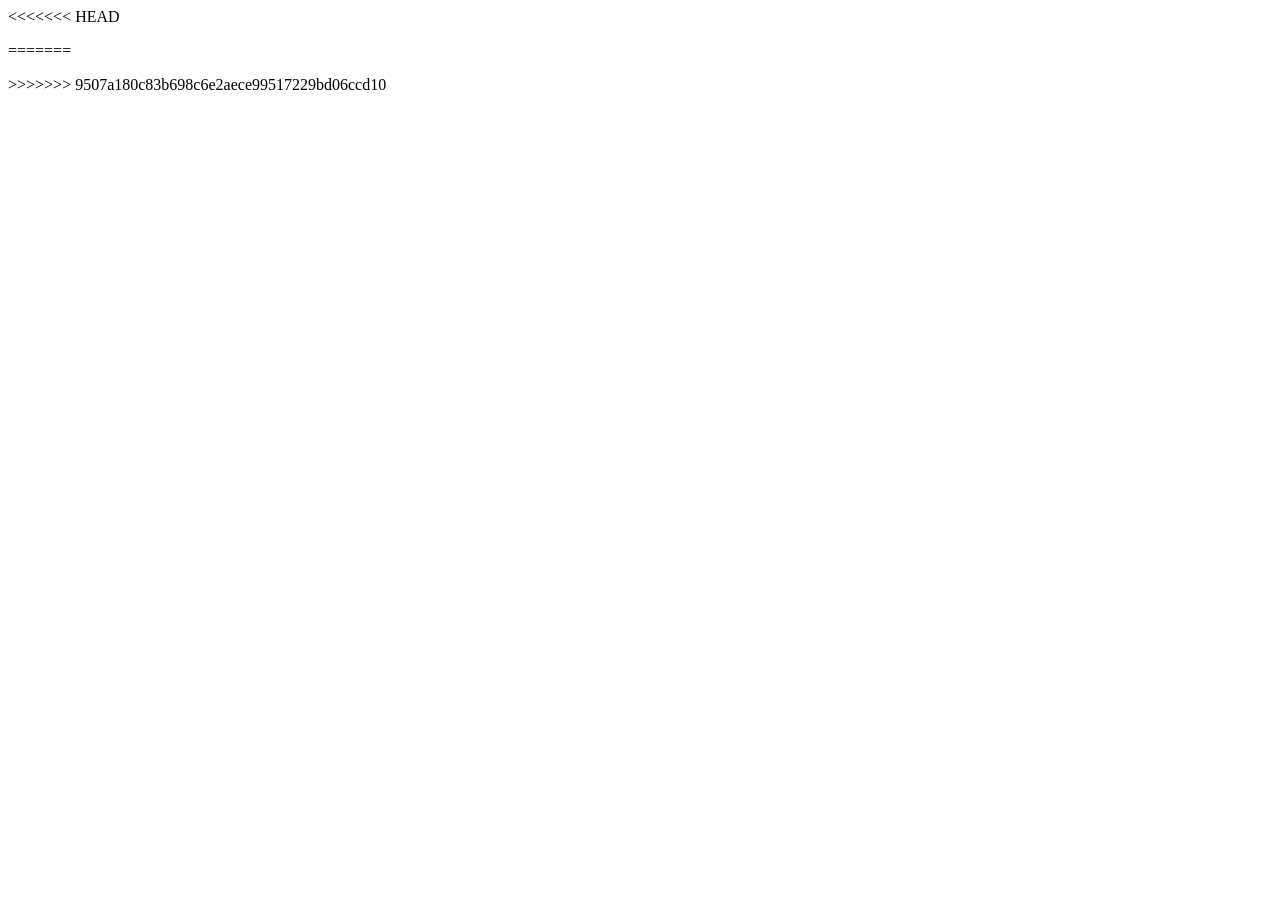
<file: src/main/resources/templates/convert.html>
<<<<<<< HEAD
<!DOCTYPE html>
<html xmlns:th="http://www.thymeleaf.org" th:replace="~{fragments/layout :: layout (~{::body},'hello')}">
<body>

<div class="container">
    <p th:text="${result}"/>
</div>

</body>
</html>
=======
<!DOCTYPE html>
<html xmlns:th="http://www.thymeleaf.org" th:replace="~{fragments/layout :: layout (~{::body},'hello')}">
<body>

<div class="container">
    <p th:text="${result}"/>
</div>

</body>
</html>
>>>>>>> 9507a180c83b698c6e2aece99517229bd06ccd10
</file>
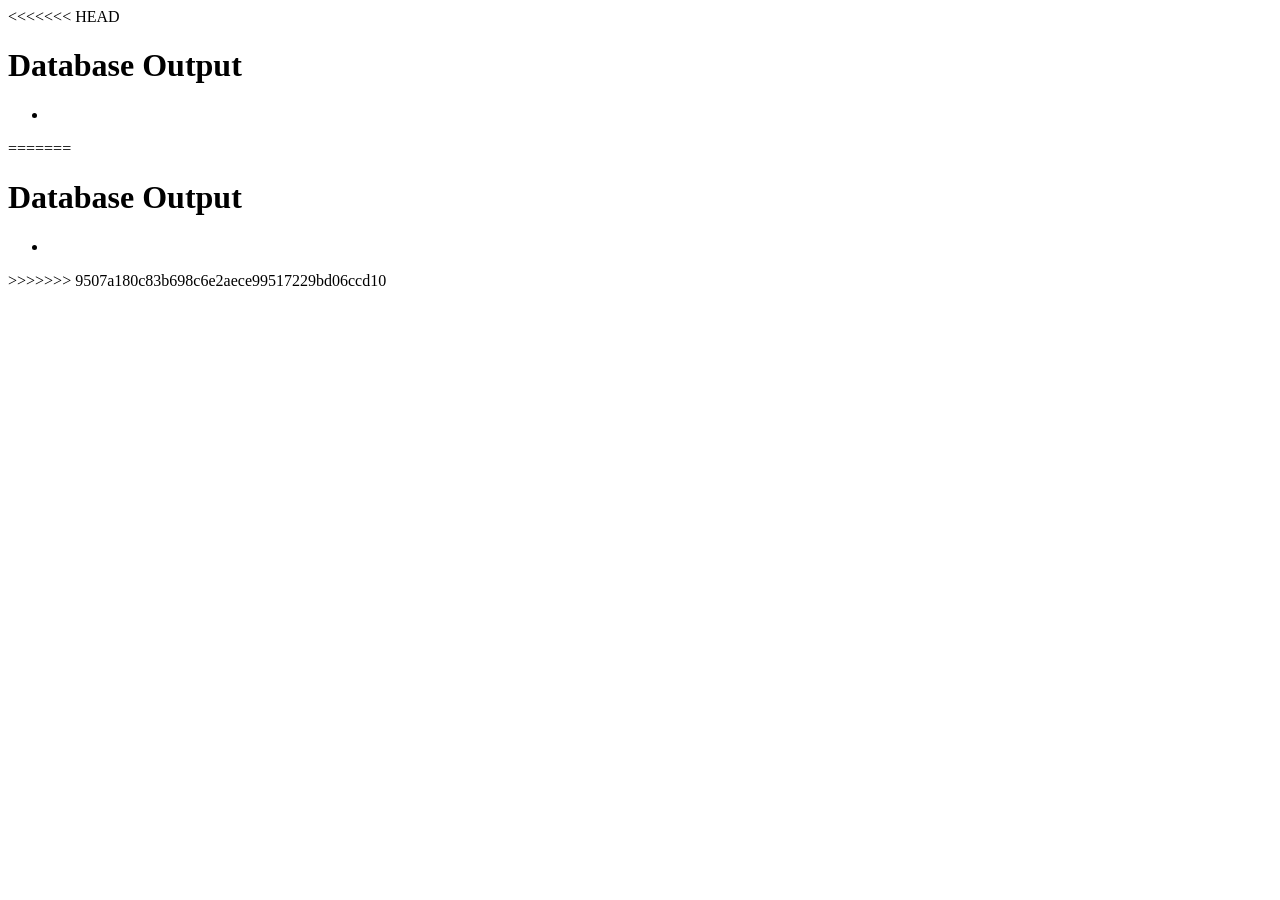
<file: src/main/resources/templates/database.html>
<<<<<<< HEAD
<!DOCTYPE html>
<html xmlns:th="http://www.thymeleaf.org" th:replace="~{fragments/layout :: layout (~{::body},'db')}">
<body>

<div class="container">
    <h1>Database Output</h1>
    <ul th:each="record : ${records}">
        <li th:text="${record}"/>
    </ul>
</div>

</body>
</html>
=======
<!DOCTYPE html>
<html xmlns:th="http://www.thymeleaf.org" th:replace="~{fragments/layout :: layout (~{::body},'db')}">
<body>

<div class="container">
    <h1>Database Output</h1>
    <ul th:each="record : ${records}">
        <li th:text="${record}"/>
    </ul>
</div>

</body>
</html>
>>>>>>> 9507a180c83b698c6e2aece99517229bd06ccd10
</file>
